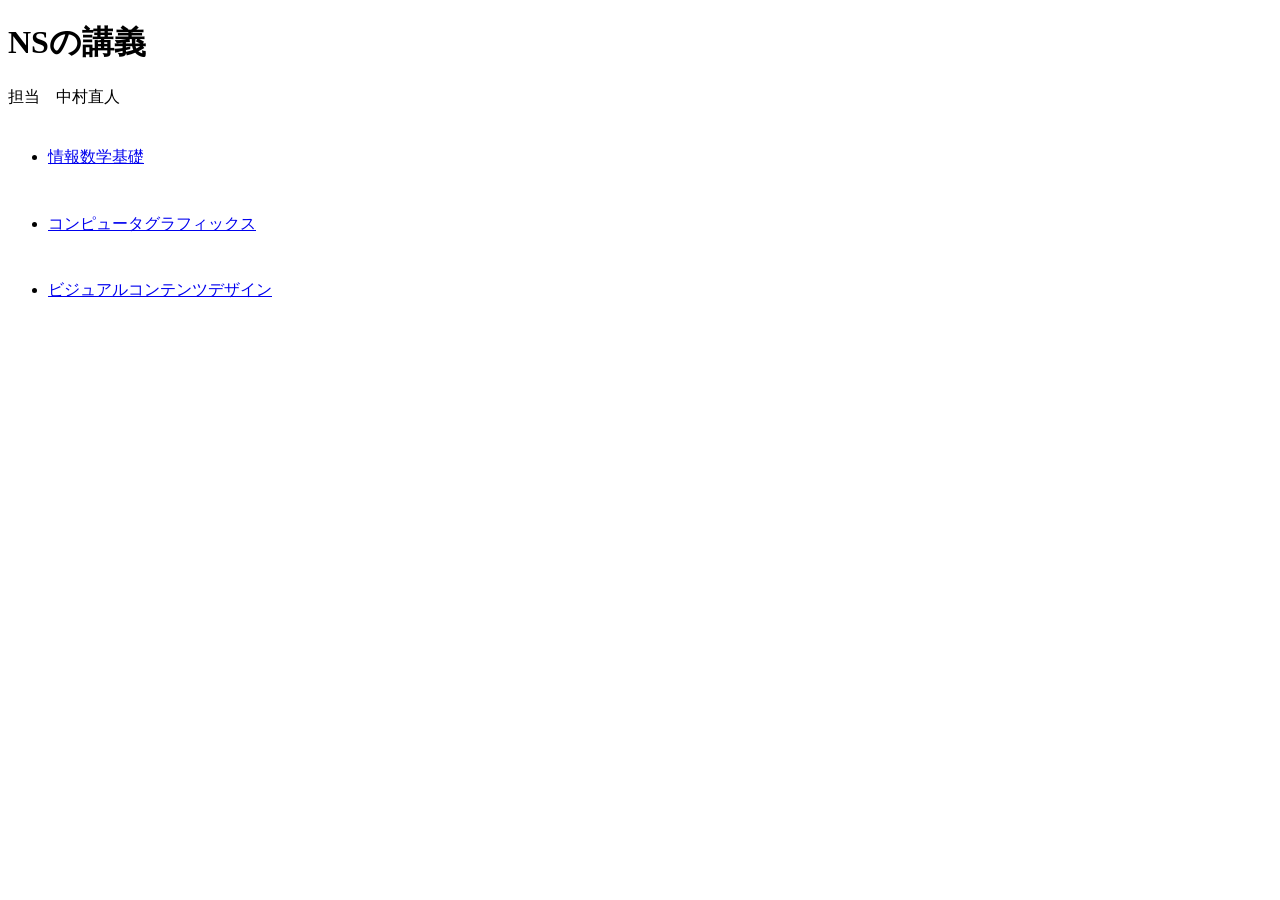
<file: index.html>
<!doctype html>
<html>
<head>
<meta charset="utf-8">
<title>トップページ</title>
<link href="top.css" rel="stylesheet" type="text/css">
</head>

<body>
<h1>NSの講義</h1>
<p>担当　中村直人</p>
<ul>
  <li><a href="math.html">情報数学基礎</a></li>
  <li><a href="cg.html">コンピュータグラフィックス</a></li>
  <li><a href="vcd.html">ビジュアルコンテンツデザイン</a></li>
</ul>
</body>
</html>
</file>
<file: top.css>
@charset "utf-8";
ul li a {
	line-height: 50pt;
}
</file>
